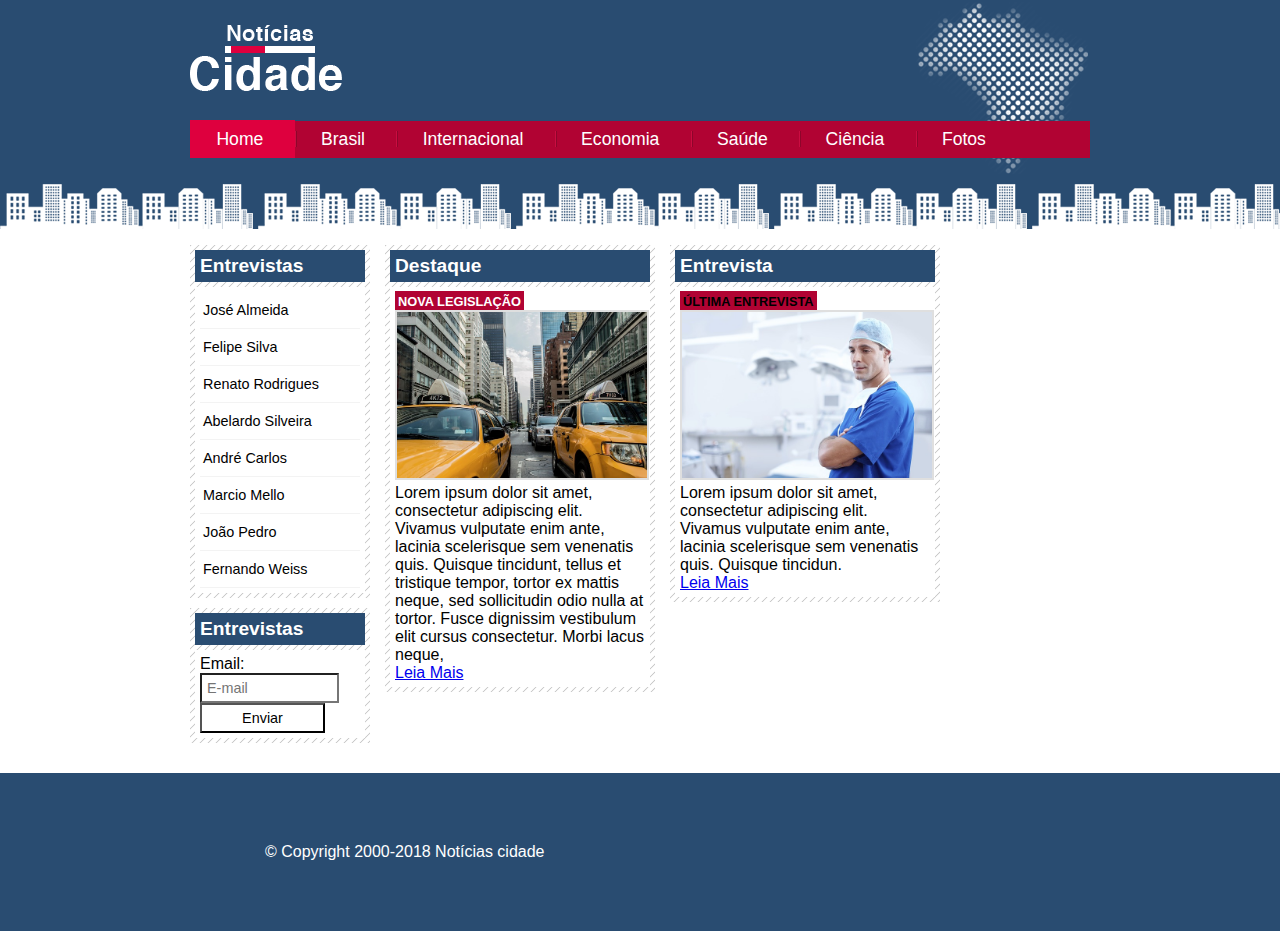
<file: index.html>
<!DOCTYPE html>
<html lang="pt-br">
<head>

    <meta charset="UTF-8">
    <meta http-equiv="X-UA-Compatible" content="IE=edge">
    <meta name="viewport" content="width=device-width, initial-scale=1.0">
    <link rel="stylesheet" type="text/css" href="css/style.css">
    <title>Notícias Cidade - Seu site de notícias</title>

</head>
<body class="home" id="tres-colunas">

    <div id="container">
        <div id="topo">
            <h1 class="logo"></h1>
            <ul id="navegacao">
                <li class="first">
                    <a href="index.html" id="home">
                        Home
                    </a>
                    <a href="brasil.html" id="brasil">
                        Brasil
                    </a>
                    <a href="#" id="internacional">
                        Internacional
                    </a>
                    <a href="#" id="economia">
                        Economia
                    </a>
                    <a href="#" id="saude">
                        Saúde
                    </a>
                    <a href="#" id="ciencia">
                        Ciência
                    </a>
                    <a href="fotos.html" id="fotos">
                        Fotos
                    </a>
                </li>
            </ul>
        </div>

        <div id="conteudo">

            <div id="primario">
                <div class="caixa">
                    <h2>Destaque</h2>
                    <div class="caixa-conteudo">
                        <h3 class="destaque">Nova legislação</h3>
                        <img src="imgs/taxi.jpg" width="100%" class="imagem-principal">
                        <p>
                            Lorem ipsum dolor sit amet, consectetur 
                            adipiscing elit. Vivamus vulputate enim 
                            ante, lacinia scelerisque sem venenatis 
                            quis. Quisque tincidunt, tellus et 
                            tristique tempor, tortor ex mattis neque, 
                            sed sollicitudin odio nulla at tortor. 
                            Fusce dignissim vestibulum elit cursus 
                            consectetur. Morbi lacus neque,
                        </p>
                        <a href="#"> Leia Mais </a>
                    </div>
                </div>
            </div>


            

            <div id="secundario">

                <div class="caixa">
                    <h2>Entrevista</h2>
                    <div class="caixa-conteudo">
                        <h3 class="entrevista">Última Entrevista</h3>
                        <img src="imgs/doutor.jpg" width="100%" class="imagem-principal">
                        <p>
                            Lorem ipsum dolor sit amet, consectetur 
                            adipiscing elit. Vivamus vulputate enim 
                            ante, lacinia scelerisque sem venenatis 
                            quis. Quisque tincidun.
                        </p>
                        <a href="#"> Leia Mais </a>
                    </div>
                </div>
            </div>
            
            <div id="lateral">
                <div class="caixa">
                    <h2>Entrevistas</h2>
                    <div class="caixa-conteudo">
                        <ul>
                           <li>
                               <a href="#">
                                    José Almeida
                               </a>
                               <a href="#">
                                    Felipe Silva   
                                </a>
                                <a href="#">
                                    Renato Rodrigues
                                </a>
                                <a href="#">
                                   Abelardo Silveira
                                </a>
                                <a href="#">
                                   André Carlos
                                </a>
                                <a href="#">
                                   Marcio Mello
                                </a>
                                <a href="#">
                                    João Pedro
                                 </a>
                                 <a href="#">
                                    Fernando Weiss
                                 </a>
                           </li> 
                        </ul>
                    </div>
                </div>

                <div class="caixa">
                    <h2>Entrevistas</h2>
                    <div class="caixa-conteudo">
                        <form>
                            <div>
                                <label>Email:</label>
                                <input type="text" name="email" id="email" placeholder="E-mail">
                            </div>
                            <div id="">
                                <input type="submit" name="Cadastrar" value="Enviar">
                            </div>
                        </form>
                    </div>
                </div>


                
            </div>

            

        </div>


    </div>

    <div id="container-rodape">
        <div id="rodape">
            &copy Copyright 2000-2018 Notícias cidade
        </div>
    </div>
    
</body>
</html>
</file>
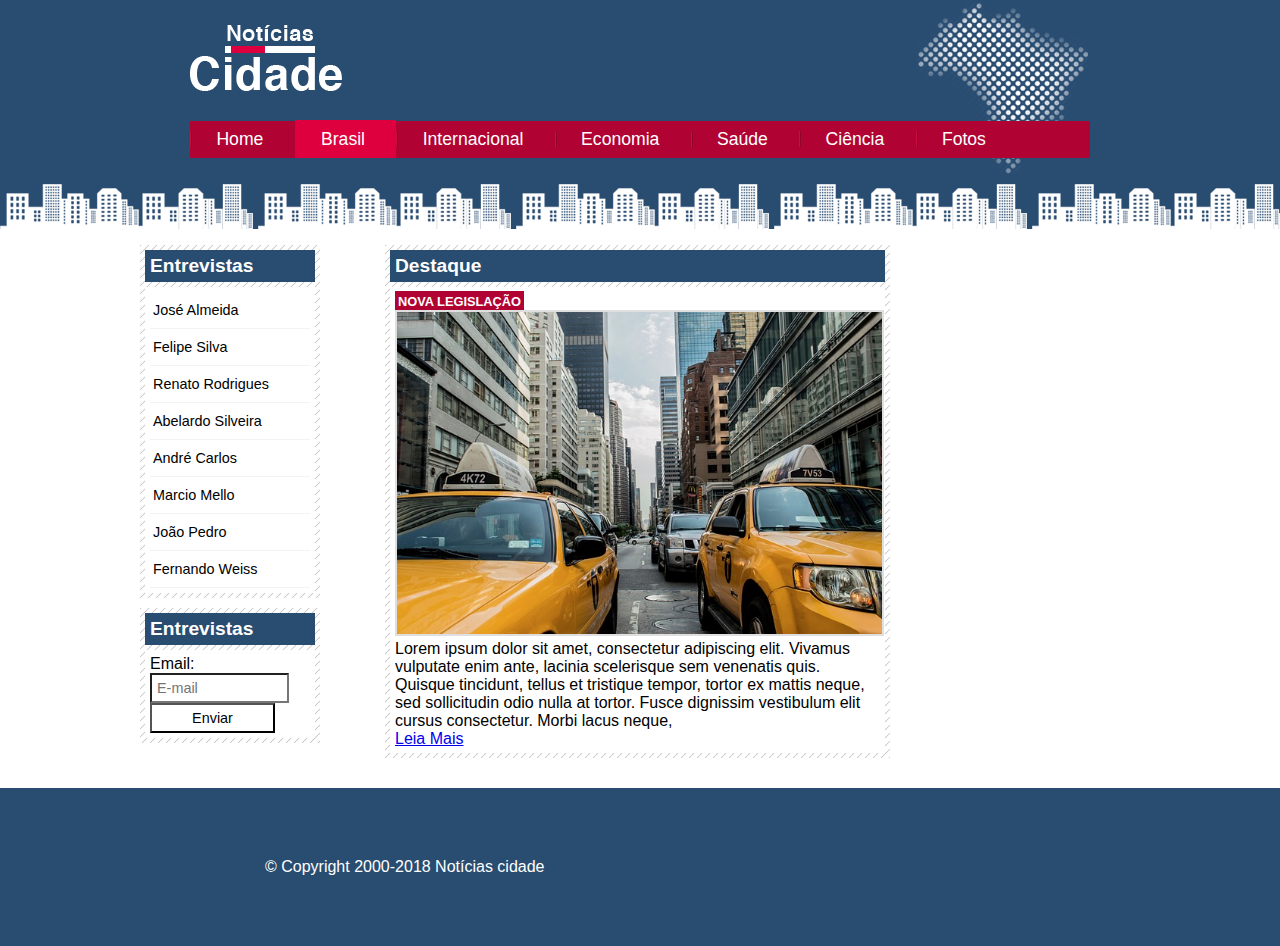
<file: brasil.html>
<!DOCTYPE html>
<html lang="pt-br">
<head>

    <meta charset="UTF-8">
    <meta http-equiv="X-UA-Compatible" content="IE=edge">
    <meta name="viewport" content="width=device-width, initial-scale=1.0">
    <link rel="stylesheet" type="text/css" href="css/style.css">
    <title>Notícias Cidade - Brasil</title>

</head>
<body class="brasil" id="duas-colunas">

    <div id="container">
        <div id="topo">
            <h1 class="logo"></h1>
            <ul id="navegacao">
                <li class="first">
                    <a href="index.html" id="home">
                        Home
                    </a>
                    <a href="brasil.html" id="brasil">
                        Brasil
                    </a>
                    <a href="#" id="internacional">
                        Internacional
                    </a>
                    <a href="#" id="economia">
                        Economia
                    </a>
                    <a href="#" id="saude">
                        Saúde
                    </a>
                    <a href="#" id="ciencia">
                        Ciência
                    </a>
                    <a href="fotos.html" id="fotos">
                        Fotos
                    </a>
                </li>
            </ul>
        </div>

        <div id="conteudo">

            <div id="primario">
                <div class="caixa">
                    <h2>Destaque</h2>
                    <div class="caixa-conteudo">
                        <h3 class="destaque">Nova legislação</h3>
                        <img src="imgs/taxi.jpg" width="100%" class="imagem-principal">
                        <p>
                            Lorem ipsum dolor sit amet, consectetur 
                            adipiscing elit. Vivamus vulputate enim 
                            ante, lacinia scelerisque sem venenatis 
                            quis. Quisque tincidunt, tellus et 
                            tristique tempor, tortor ex mattis neque, 
                            sed sollicitudin odio nulla at tortor. 
                            Fusce dignissim vestibulum elit cursus 
                            consectetur. Morbi lacus neque,
                        </p>
                        <a href="#"> Leia Mais </a>
                    </div>
                </div>
            </div>

            
            <div id="lateral">
                <div class="caixa">
                    <h2>Entrevistas</h2>
                    <div class="caixa-conteudo">
                        <ul>
                           <li>
                               <a href="#">
                                    José Almeida
                               </a>
                               <a href="#">
                                    Felipe Silva   
                                </a>
                                <a href="#">
                                    Renato Rodrigues
                                </a>
                                <a href="#">
                                   Abelardo Silveira
                                </a>
                                <a href="#">
                                   André Carlos
                                </a>
                                <a href="#">
                                   Marcio Mello
                                </a>
                                <a href="#">
                                    João Pedro
                                 </a>
                                 <a href="#">
                                    Fernando Weiss
                                 </a>
                           </li> 
                        </ul>
                    </div>
                </div>

                <div class="caixa">
                    <h2>Entrevistas</h2>
                    <div class="caixa-conteudo">
                        <form>
                            <div>
                                <label>Email:</label>
                                <input type="text" name="email" id="email" placeholder="E-mail">
                            </div>
                            <div id="">
                                <input type="submit" name="Cadastrar" value="Enviar">
                            </div>
                        </form>
                    </div>
                </div>


                
            </div>

            

        </div>


    </div>

    <div id="container-rodape">
        <div id="rodape">
            &copy Copyright 2000-2018 Notícias cidade
        </div>
    </div>
    
</body>
</html>
</file>
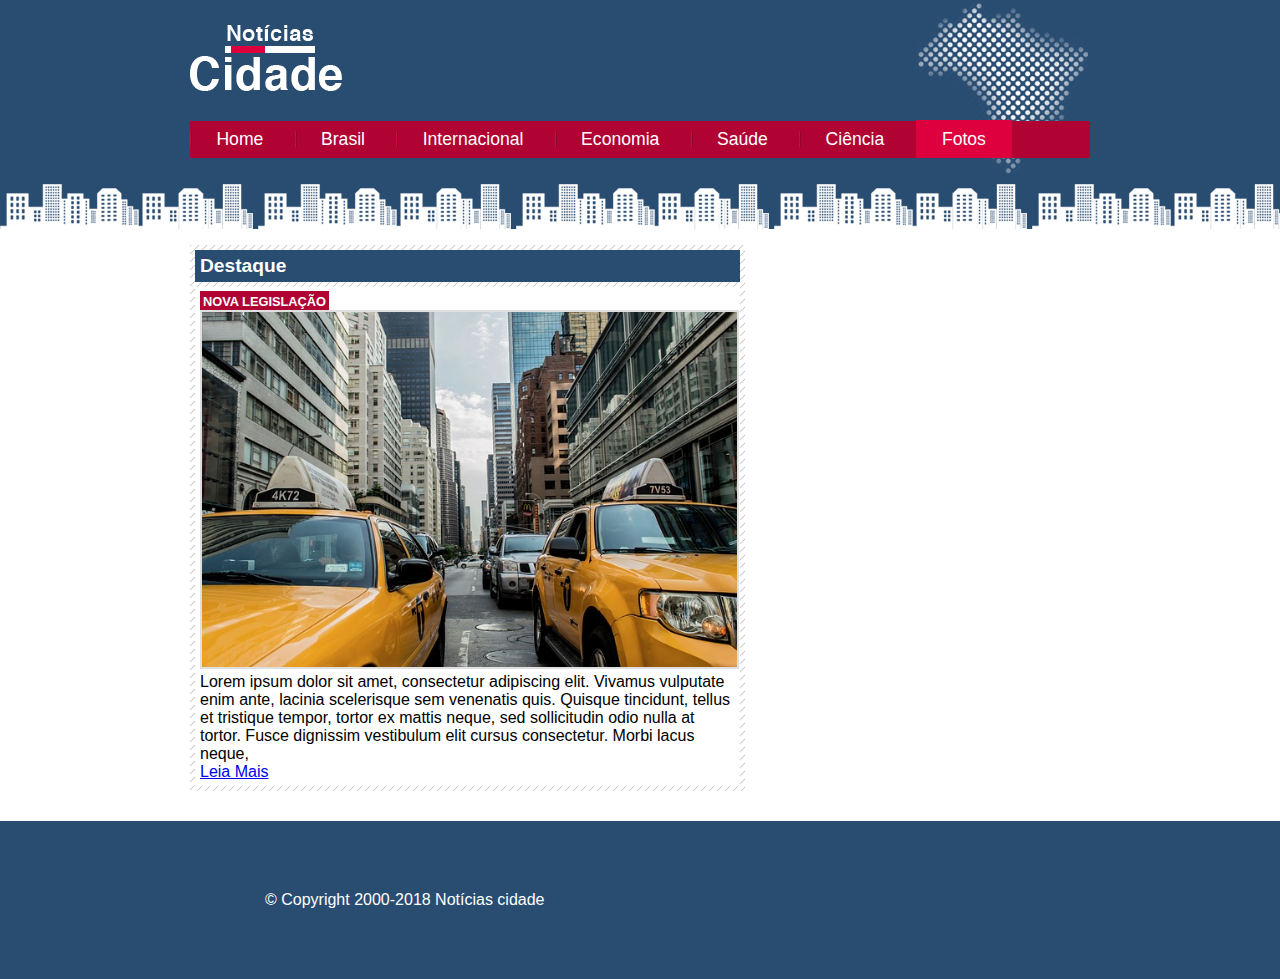
<file: fotos.html>
<!DOCTYPE html>
<html lang="pt-br">
<head>

    <meta charset="UTF-8">
    <meta http-equiv="X-UA-Compatible" content="IE=edge">
    <meta name="viewport" content="width=device-width, initial-scale=1.0">
    <link rel="stylesheet" type="text/css" href="css/style.css">
    <title>Notícias Cidade - Seu site de notícias</title>

</head>
<body class="fotos" id="uma-coluna">

    <div id="container">
        <div id="topo">
            <h1 class="logo"></h1>
            <ul id="navegacao">
                <li class="first">
                    <a href="index.html" id="home">
                        Home
                    </a>
                    <a href="brasil.html" id="brasil">
                        Brasil
                    </a>
                    <a href="#" id="internacional">
                        Internacional
                    </a>
                    <a href="#" id="economia">
                        Economia
                    </a>
                    <a href="#" id="saude">
                        Saúde
                    </a>
                    <a href="#" id="ciencia">
                        Ciência
                    </a>
                    <a href="fotos.html" id="fotos">
                        Fotos
                    </a>
                </li>
            </ul>
        </div>

        <div id="conteudo">

            <div id="primario">
                <div class="caixa">
                    <h2>Destaque</h2>
                    <div class="caixa-conteudo">
                        <h3 class="destaque">Nova legislação</h3>
                        <img src="imgs/taxi.jpg" width="100%" class="imagem-principal">
                        <p>
                            Lorem ipsum dolor sit amet, consectetur 
                            adipiscing elit. Vivamus vulputate enim 
                            ante, lacinia scelerisque sem venenatis 
                            quis. Quisque tincidunt, tellus et 
                            tristique tempor, tortor ex mattis neque, 
                            sed sollicitudin odio nulla at tortor. 
                            Fusce dignissim vestibulum elit cursus 
                            consectetur. Morbi lacus neque,
                        </p>
                        <a href="#"> Leia Mais </a>
                    </div>
                </div>
            </div>


                
            </div>

            

        </div>


    </div>

    <div id="container-rodape">
        <div id="rodape">
            &copy Copyright 2000-2018 Notícias cidade
        </div>
    </div>
    
</body>
</html>
</file>
<file: css/style.css>
* { margin: 0; padding: 0;}
body { font-family: 'Trebuchet MS', 'Lucida Sans Unicode', 'Lucida Grande', 'Lucida Sans', Arial, sans-serif; background: #fff url(../imgs/fundo.png) repeat-x;}

#container { width: 900px; margin: 0 auto;}
    #topo { height: 150px; background: url(../imgs/detalhe-topo.png) no-repeat right top; padding-top: 25px;}
    .logo { width: 152px; height: 66px; background: url(../imgs/logo.png); text-indent: 3000;}
    ul { margin: 0; padding: 0; list-style: none;}
    #topo ul {background: #b10333; margin-top: 30px;}
    #topo ul li a{font-size: 1.1em; padding: 0.5em 1.5em; line-height:2.1em; text-decoration: none; color: #fff; background: url(../imgs/divisor.png) no-repeat left center;}
    #topo ul .fist a {background: none;}
    #topo ul a:hover { color: #69001d;} 


    body.home #navegacao a#home,
    body.brasil #navegacao a#brasil,
    body.internacional #navegacao a#internacional,
    body.economia #navegacao a#economia,
    body.saude #navegacao a#saude,
    body.ciencia #navegacao a#ciencia,
    body.fotos #navegacao a#fotos { color: #fff; background: #de003e; cursor: pointer;}

    #tres-colunas #primario { width: 270px; float: left; margin: 0 0 20px 195px;} 
    #duas-colunas #primario { width: 505px;}
        #uma-coluna #primario { width: 555px; margin: 0 0 20px 0;}



#conteudo { margin-top: 60px; background: #f5f5f5; }
    


    #primario { width: 270px; float: left; margin: 0 0 20px 195px;}
        img { border: 2px solid #dfdfdf;}
        img .imagem-principal { border: 3px solid #dfdfdf; width: 98%;}
        h3 { text-transform: uppercase; font-size: 0.8em; display: inline;}
        .destaque{ background: #b10333; color: #fff; padding: 3px;}



    #secundario { width: 270px; float: left; margin: 0 0 20px 15px;}
        .entrevista { background: #b10333; color: #000; padding: 3px;}

    
    #lateral { width: 180px; float: left; margin: 0 0 20px -750px;}
        .caixa { background: #f3f3f3 url(../imgs/fundo-caixa.png); margin: 10px 0; padding: 5px;}
        h2 { font-size: 1.2em; background: #294c71; color: #fff; padding: 5px;}
        .caixa-conteudo { background: #fff; padding: 5px; margin-top: 5px;}
        #lateral ul a { font-size: 0.9em; padding: 3px; display: block; text-decoration: none; color: #000; line-height: 30px; border-bottom: 1px solid #f3f3f3;}
        #lateral ul a:hover {color:  #a1a1a1;  background: #f9f9f9 url(../imgs/marcador.png) no-repeat left center; padding-left: 20px;}
        label { display: block; cursor: pointer;}
        input { font-size: 0.9em; background-color: #fff; padding: 5px; width: 125px;}
        input.submit {width: 80px; color: #fff; background-color: #b10333; border: 2px solid #870529; padding: 5px;}



    #container-rodape { clear: both; background: #294c71; padding: 20px;}
        #rodape { width: 750px; margin: 50px auto; color: #fff;}
</file>
